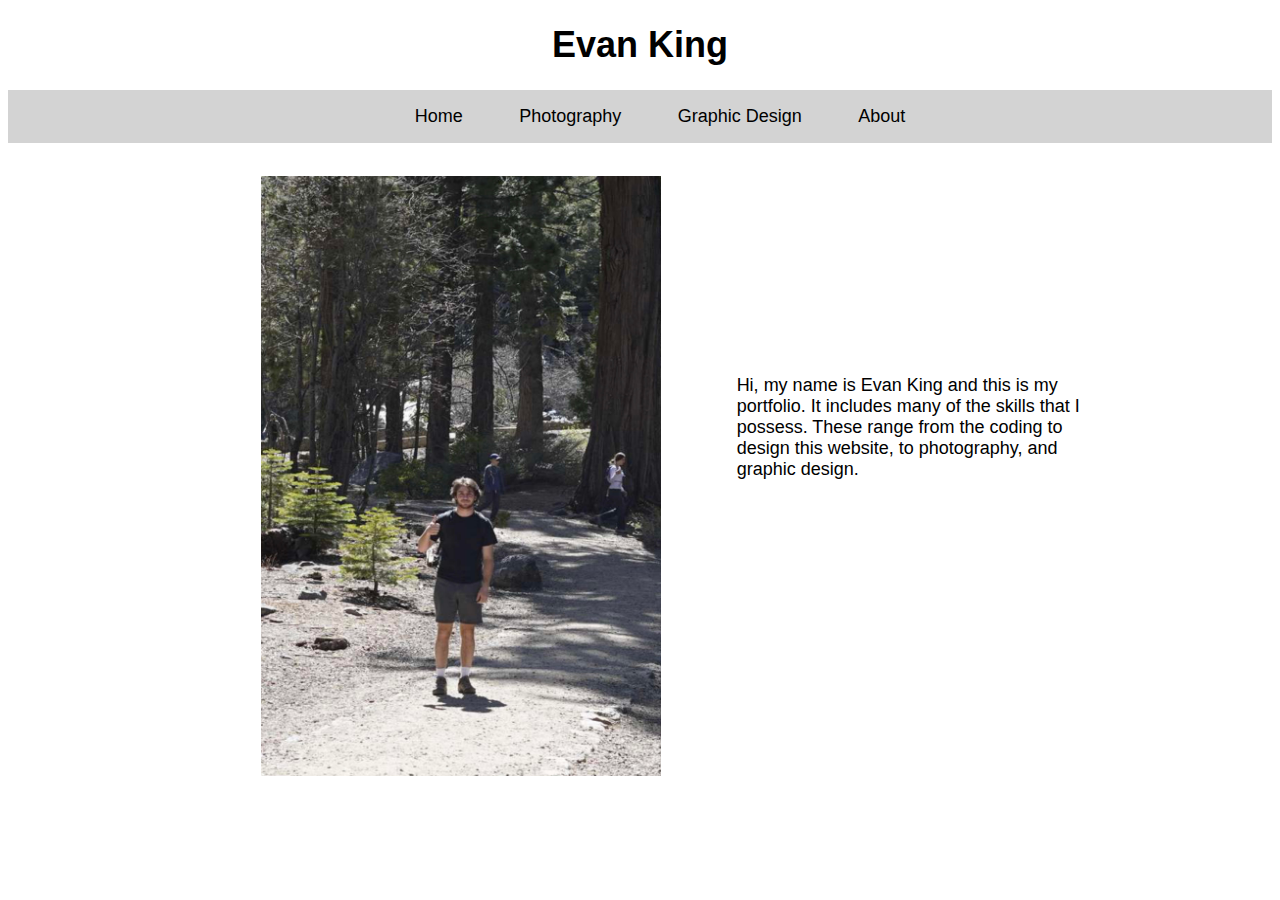
<file: index.html>
<!DOCTYPE html>
<html lang="en" dir="ltr">
  <head>
    <meta charset="utf-8">
    <link rel="stylesheet" href="CSS/master.css">
    <title>Homepage</title>
  </head>
  <body>
    <h1>Evan King</h1>
    <div class="topnav">
      <ul>
        <li><a href="index.html">Home</a></li>
        <li><a href="Pictures.html">Photography</a></li>
        <li><a href="GD.html">Graphic Design</a></li>
        <li><a href="about.html">About</a></li>
      </ul>
    </div>
        <img class="me" src="Images/me.jpg" alt="" height="600" width="400">
        <p class="bio">Hi, my name is Evan King and this is my portfolio. It includes
          many of the skills that I possess. These range from the coding to
          design this website, to photography, and graphic design.</p>
  </body>
</html>
</file>
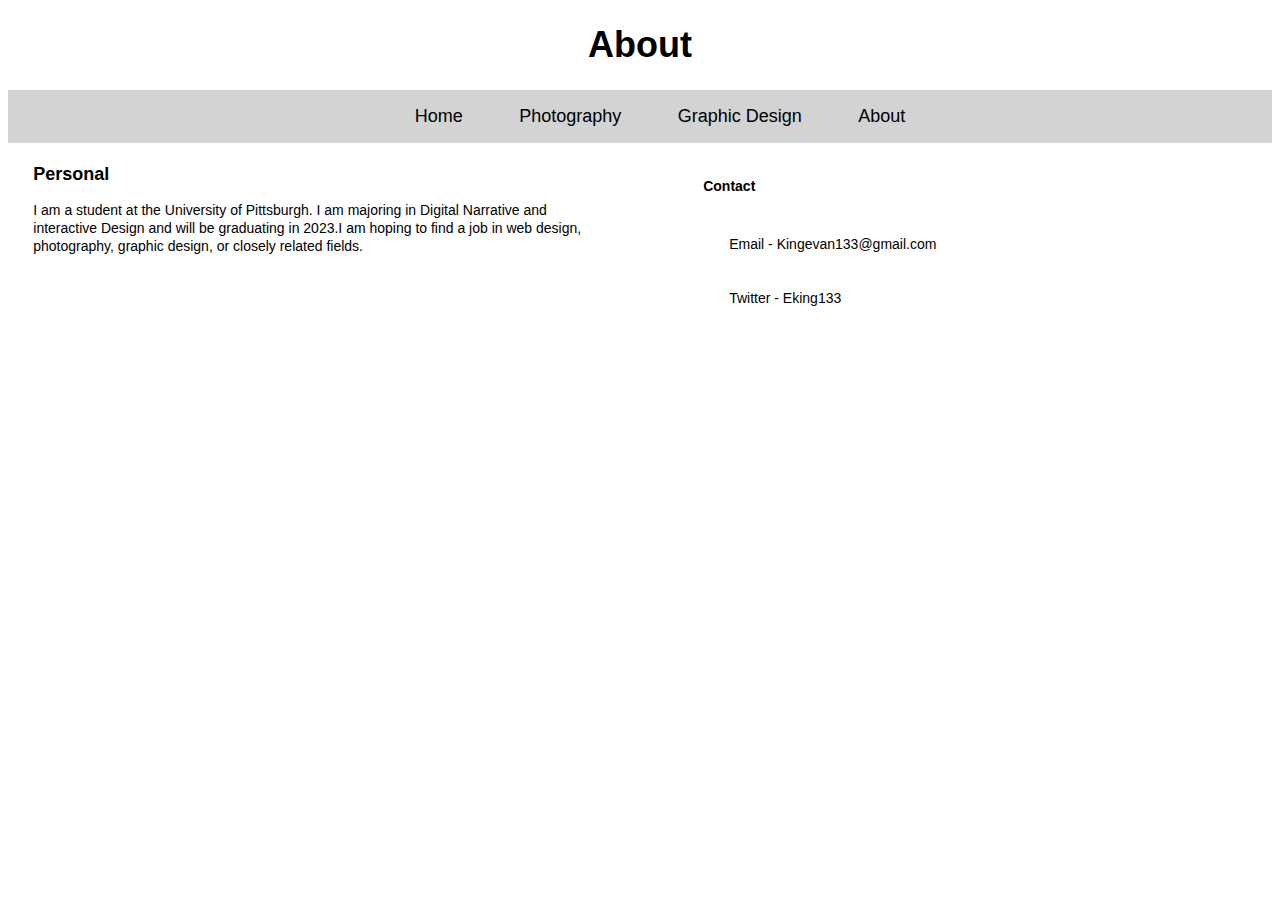
<file: about.html>
<!DOCTYPE html>
<html lang="en" dir="ltr">
  <head>
    <meta charset="utf-8">
    <link rel="stylesheet" href="CSS/master.css">
    <title>About</title>
  </head>
  <body>
    <h1>About</h1>
    <div class="topnav">
      <ul>
        <li><a href="index.html">Home</a></li>
        <li><a href="Pictures.html">Photography</a></li>
        <li><a href="GD.html">Graphic Design</a></li>
        <li><a href="about.html">About</a></li>
      </ul>
    </div>
    <div class="left">
      <h3>Personal</h3>
      <p>I am a student at the University of Pittsburgh. I am majoring in Digital Narrative and interactive Design
      and will be graduating in 2023.I am hoping to find a job in web design, photography, graphic design, or
      closely related fields.</p>
    </div>
  <div class="right">
    <h4>Contact</h4>
      <p><a href="mailto:kingevan133@gmail.com">Email - Kingevan133@gmail.com</a></p>
      <p><a href="https://twitter.com/eking133">Twitter - Eking133</a></p>
  </div>
  </body>
</html>
</file>
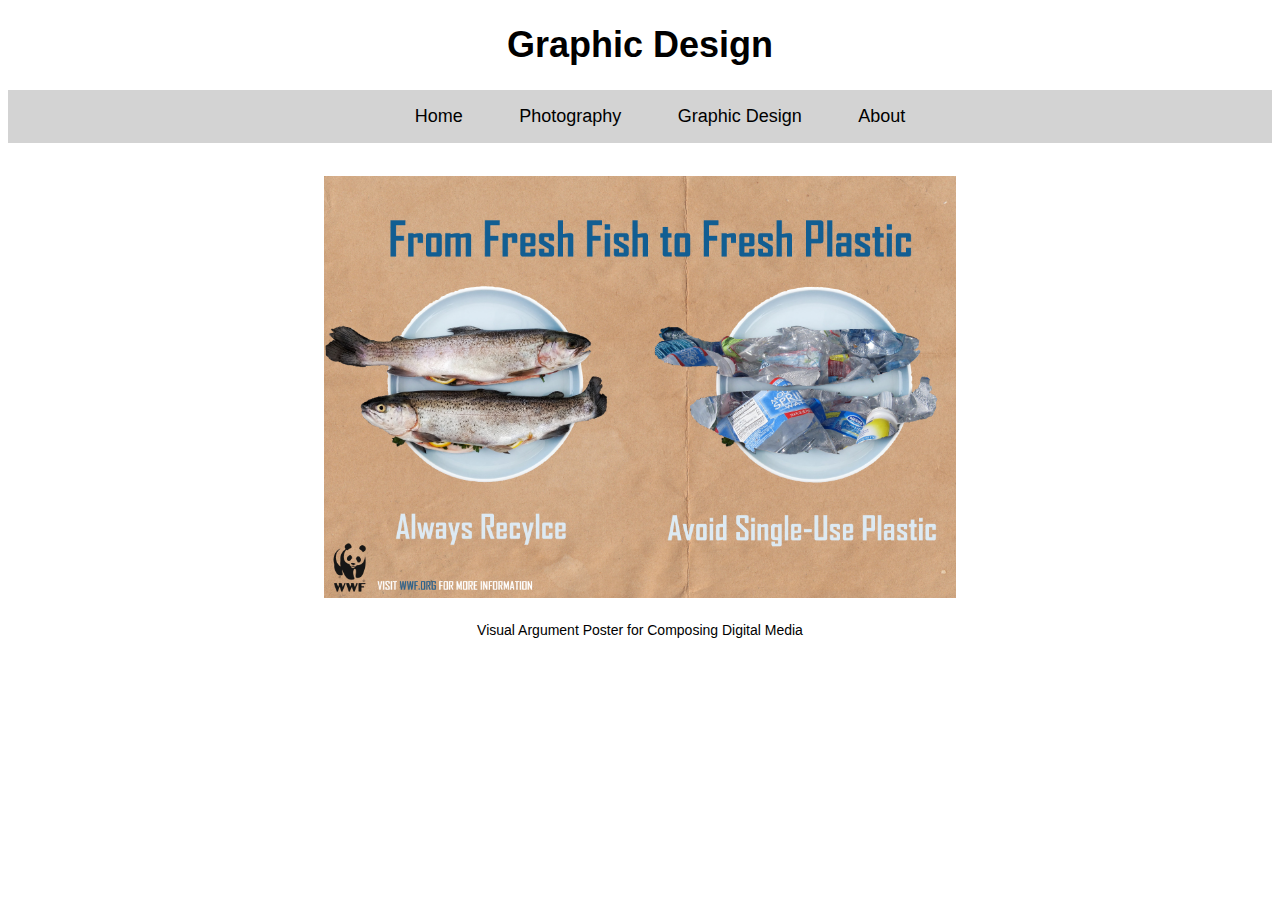
<file: GD.html>
<!DOCTYPE html>
<html lang="en" dir="ltr">
  <head>
    <link rel="stylesheet" href="CSS/master.css">
    <meta charset="utf-8">
    <title>Graphic Design</title>
  </head>
  <body>
    <h1>Graphic Design</h1>
    <div class="topnav">
      <ul>
        <li><a href="index.html">Home</a></li>
        <li><a href="Pictures.html">Photography</a></li>
        <li><a href="GD.html">Graphic Design</a></li>
        <li><a href="about.html">About</a></li>
      </ul>
    </div>
    <img class="gd" src="Images/VA.jpg" alt="" width="50%" height="45%">
    <p class="gdcap">Visual Argument Poster for Composing Digital Media</p>
  </body>
</html>
</file>
<file: CSS/master.css>
h1 {
  text-align: center;
  font-size: 36px;
  font-family: sans-serif, helvetica;}
h2 {
  text-align: center;
  font-size: 24px;
  font-family: sans-serif, helvetica;\
  margin-top: 60px;}
h3 {
  font-size: 18px;
  font-family: sans-serif;
}
img {
  display: block;
  margin-left: auto;
  margin-right: auto;
  margin-top: 2.3%;}
a {
  text-decoration: none;
  padding: 26px;
  transition: background-color .5s;}
a:link {
  color: black;}
a:visited {
  color: black;}
a:hover {
  color: white;
  background-color: dimgray;}
.topnav {
  width: 100%;
  text-align: center;
  position: relative;
  display: inline-block;
  background-color: lightgrey;
  overflow: hidden;
  font-family: sans-serif, helvetica;}
  li {
    text-align: center;
    position: relative;
    display: inline-block;
    z-index: 10;
    font-size: 18px;
    font-family: sans-serif, helvetica;}
.me {
  float: left;
  margin-left: 20%;}
.bio {
  float: left;
  margin-left: 6%;
  width: 30%;
  margin-top: 18%;
  font-size: 18px;
  font-family: sans-serif, helvetica;
  position: relative;}
.gd {
  display: block;
  margin-left: auto;
  margin-right: auto;
  width: 50%;}
.gdcap {
  width: 100%;
  text-align: center;
  position: relative;
  font-family: sans-serif, helvetica;
  font-size: 14px;
  padding-top: 10px;
  }
.pic1 {
  float: left;
  width: 45%;
  margin-left: 1%;}
.pic2 {
  float: left;
  width: 45%;
  padding-top: 140px;
  padding-left: 5%;}
.pic3 {
  padding: 70px;
}
.left {
  width: 45%;
  font-family: sans-serif;
  font-size: 14px;
  line-height: 18px;
  margin-left: 2%;
  float: left;}
.right {
  width: 45%;
  float: right;
  display: block;
  font-family: sans-serif;
  font-size: 14px;
  line-height: 40px;}
</file>
